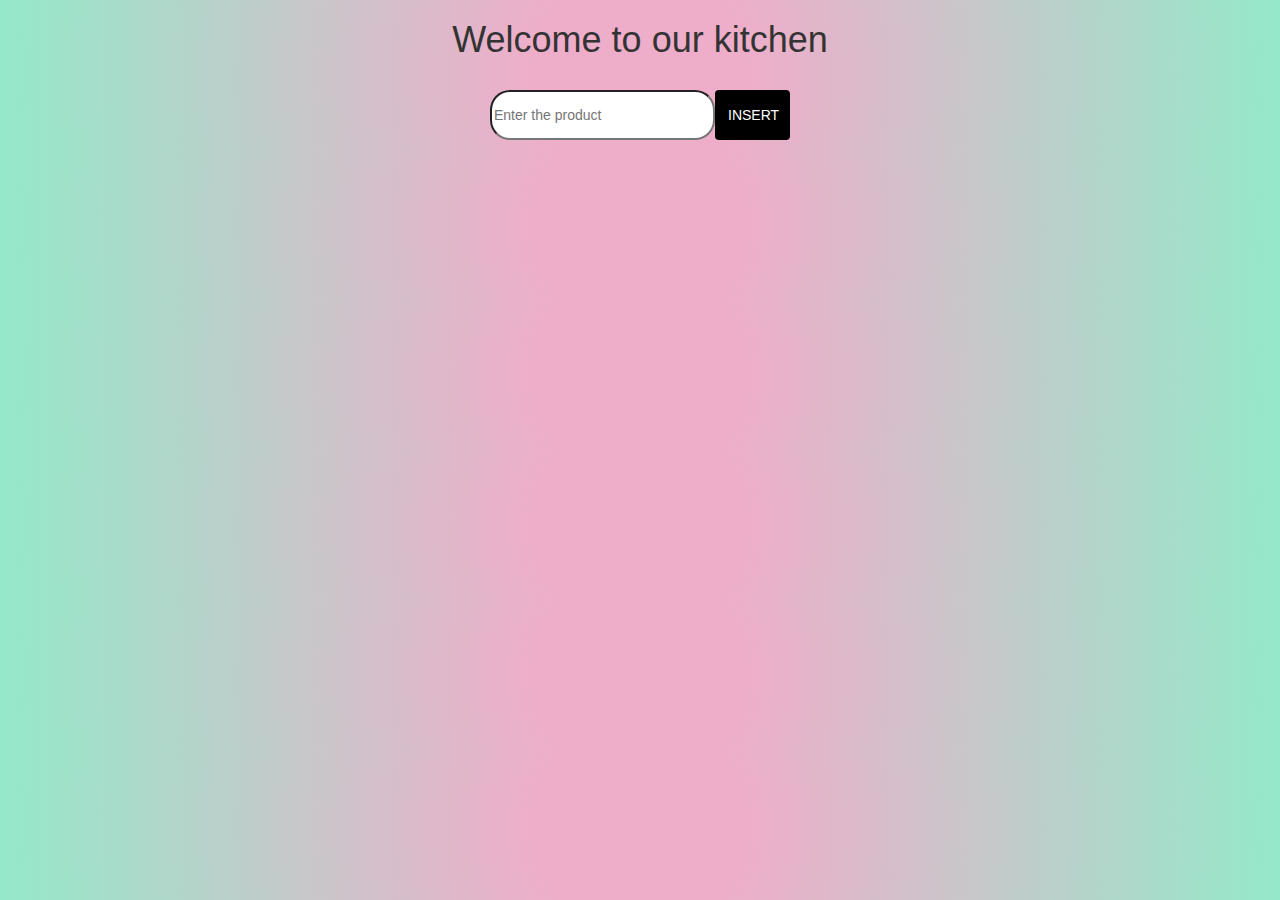
<file: kitchsetprogram/index.html>
<!DOCTYPE html>
<html lang="en">
<head>
    <meta charset="UTF-8">
    <meta name="viewport" content="width=device-width, initial-scale=1.0">
    <title>Document</title>
    <link rel="stylesheet" href="style.css">
</head>
<body>
    <h1>Welcome to our kitchen</h1><br>
    <div class="cont">
        <input type="text" name="textx" id="textx" class="textx" placeholder="Enter the product">
        <input type="button" value="INSERT" class="btn" id="btn">
    </div>
<ul class="list" id="list">
    </li>
</ul>

</body>
<script src="main.js"></script>
<link rel="stylesheet" href="https://maxcdn.bootstrapcdn.com/bootstrap/3.3.7/css/bootstrap.min.css">


</html>
</file>
<file: kitchsetprogram/style.css>
body
{
    background: rgb(238,174,202);
    background: radial-gradient(circle, rgba(238,174,202,1) 17%, rgba(148,233,202,1) 100%);
    margin: 0;
    padding: 0;
   
}
.cont
{
    background-color: none;
    width:300px;
    height: 50px;
  
   
    display: flex;
    margin: auto;
 
}
h1
{
    text-align: center;
}
.textx
{
    width: 75%;
    height: 100%;
    border-radius: 20px;
    margin: 0;
    box-sizing: border-box;

}
.btn
{
    width: 25%;
    height: 100%;
    float: right;
    margin: 0;
    box-sizing: border-box;
    background-color: black;
    color: white;
}
.btn:hover
{
    background-color: blue;
    color: white;
}
.list
{
    margin-left: 440px;
    width: 100%;
    list-style: none ;

    align-items: center;
    
}
li
{
    background: rgb(131,58,180);
    background: linear-gradient(90deg, rgba(131,58,180,1) 0%, rgba(253,161,29,1) 50%, rgba(252,176,69,1) 100%);
    width: 25%;
  padding:15px;
    margin-top: 5px;

    display: flex;
    justify-content: space-between;
    align-items: center;

    
    animation: 0.3s ease-in-out;
}
i
{
    background-color: white;

}


@keyframes silde
{
    from {
        opacity: 0;

        transform: rotateX(60deg) translateY(-10px);

    }
    to{
        opacity: 1;

        transform: rotateX(0deg) translateY(0px);
    }
}
</file>
